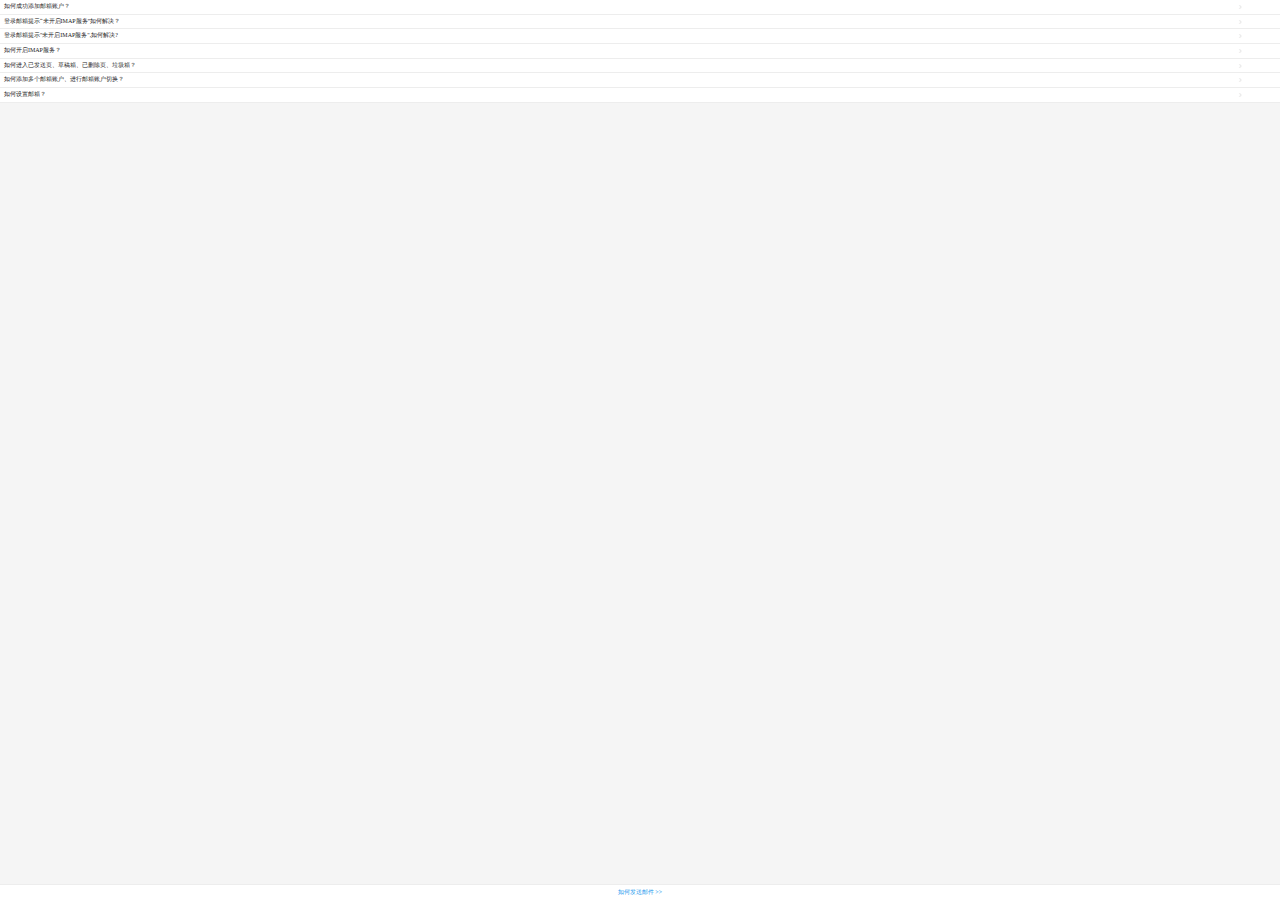
<file: index.html>
<!DOCTYPE html>
<html>
<head>
<meta charset="utf-8">
<meta name="viewport" content="width=device-width,height=device-height,initial-scale=1.0,maximum-scale=1.0,user-scalable=no">
<meta name="apple-mobile-web-app-capable" content="yes">
<meta name="apple-mobile-web-app-status-bar-style" content="black">
<meta name="format-detection" content="telephone=no">
<title>热点问题</title>
<link href="" rel="stylesheet">
<style>
/*公共属性*/
  title{width:100%;text-align:center;display:block;}
label{font-size:1em;}
header,section,footer,aside,nav,main,article,figure{display:block;}
html, body, div, span, applet, object, iframe,
h1, h2, h3, h4, h5, h6, p, blockquote, pre,
a, abbr, acronym, address, big, cite, code,
del, dfn, em, img, ins, kbd, q, s, samp,
small, strike,sub, sup, tt, var,
b, u, i, center,
dl, dt, dd, ol, ul, li,
fieldset, form, label, legend,
table, caption, tbody, tfoot, thead, tr, th, td,
article, aside, canvas, details, embed, 
figure, figcaption, footer, header,
menu, nav, output, ruby, section, summary,
time, mark, audio, video {
	margin: 0;
	padding: 0;
	border: 0;
	font-size: 62.5%;
	vertical-align: baseline;
}
/* HTML5 display-role reset for older browsers */
article, aside, details, figcaption, figure, 
footer, header,menu, nav, section{
	display: block;
}
body {
	line-height: 1.2;
	word-wrap:break-word;
	margin:0 auto;
	height:100%;
}
ol, ul {
	list-style: none;
}
blockquote, q {
	quotes: none;
}
blockquote:before, blockquote:after,
q:before, q:after {
	content: '';
}
table {
	border-collapse: collapse;
	border-spacing: 0;
}
/**clear webkit adjust**/
body, table, td, div, p{
	word-wrap:break-word;
	-webkit-text-size-adjust:none;
}

/*重置*/
title{display:block;width:100%;text-align:center;}
html body{font-size:62.5%;}
img{display:block;border:none;}
a{text-decoration:none;cursor:pointer}
ul,li,p,dl,dt{margin:0;padding:0}
li{list-style:none;}

h1{font-size:1.2em;padding:1em 0 1em 1em;background-color:#f5f5f5;border-bottom: 1px solid #ededed;}
dl {
    
    border-bottom: .1em solid #ededed;
    font-size:1em;
    color:#222;

}
dl>dt{
	padding: 1em;
	line-height:1.5em;
	overflow:hidden;
	position:relative;
	background-color:white;
}
.mup{
	background-image:url(up.png);
	background-repeat:no-repeat;
	background-size:1em;
	background-position:97% 50%;
}
.amup{
	background-image:url(up.png);
	background-repeat:no-repeat;
	background-size:1em;
	background-position:97% 50%;
}
.mdown{
	background-image:url(down.png);
	background-repeat:no-repeat;
	background-size:1em;
	background-position:97% 50%;
}
dl>dt>p{float:left;width:96%;}

dl>dd{
	padding: 1em;
	display:none;
}
dl>dd>p{
	line-height:1.4em;
	text-align:justify;
/*	color:#646464;*/
}
body{background:#f5f5f5;height:100%;}
dl>dd{background-color:#f5f5f5;}
footer{position:fixed;bottom:0;padding:1em 0;background:white;border-top:1px solid #ededed;width:100%;text-align: center;color:#2299ee;}
</style>
</head>
<body>
<!-- <h1>热点问题</h1> -->
<dl>
	<dt class="mup"><p>如何成功添加邮箱账户？</p></dt>
    <dd><p>1、您需要先拥有一个自己的邮箱账户（如：QQ邮箱、腾讯企业邮箱、163邮箱、126邮箱、Outlook邮箱或其他邮箱等）；</p><p>2、在添加账户页选择邮箱类型，点击进入邮箱登录页，在开启了IMAP服务的基础上，输入正确的账号密码，登录即成功；</p></dd>
</dl>

<dl>
	<dt class="mup"><p>登录邮箱提示“未开启IMAP服务”如何解决？</p></dt>
    <dd><p>1、登录失败显示：未开启IMAP服务提示，点击右下角如何开启IMAP按钮，进入IMAP服务开启步骤页，选择相应的邮箱，查看图文步骤介绍；</p><p>2、查看图文介绍后，您需要打开相应邮箱的网页，打开相关设置后重新登录即可。</p></dd>
</dl>

<dl>
	<dt class="mup"><p>登录邮箱提示"未开启IMAP服务",如何解决?</p></dt>
	<dd><p>1、登录失败显示:未开启IMAP服务提示,点击右下角如何开启IMAP按钮,进入IMAP服务开启步骤页,选择相应的邮箱,查看图文步骤介绍;</p><p>2、查看图文介绍后,您需要打开相应邮箱的网页,打开相关设置后重新登录即可。</p></dd>
</dl>

<dl>
	<dt class="amup"><p>如何开启IMAP服务？</p></dt>
</dl>

<dl>
	<dt class="mup"><p>如何进入已发送页、草稿箱、已删除页、垃圾箱？</p></dt>
    <dd><p>您登陆成功后，进入收件箱页点击右上角按钮进入邮箱页，点击列表中的已发送、草稿箱、已删除、垃圾箱即可进入相应页面；</p></dd>
</dl>

<dl>
	<dt class="mup"><p>如何添加多个邮箱账户、进行邮箱账户切换？</p></dt>
    <dd><p>您登陆成功后，进入收件箱页点击右上角按钮进入邮箱页，点击添加账号按钮即可添加账号，若您已添加了其他账号，点击邮箱账号即可进行账号切换；</p></dd>
</dl>

<dl>
	<dt class="mup"><p>如何设置邮箱？</p></dt>
    <dd><p>1、点击收件箱页右上角按钮进入邮箱页，再点击邮箱页右上角设置按钮即可进入设置页；</p><p>2、在设置页，您可以修改：发信名称、个性签名，服务器设置，您也可以删除该账号；</p></dd>
</dl>
<footer onclick="window.open('../help_ Introduction/experience/view/mail.html')">如何发送邮件 &gt;&gt;</footer>
</body>
</html>
<script type="text/javascript" src="jquery-1.9.1.min.js"></script>
<script type="text/javascript">
$(".mup").on('click',function(){
		$(this).next().slideToggle();
$ (this).toggleClass ("mdown");
});
$(".amup").click(function(){
window.location.href = 'imap.html';
})
</script>
</file>
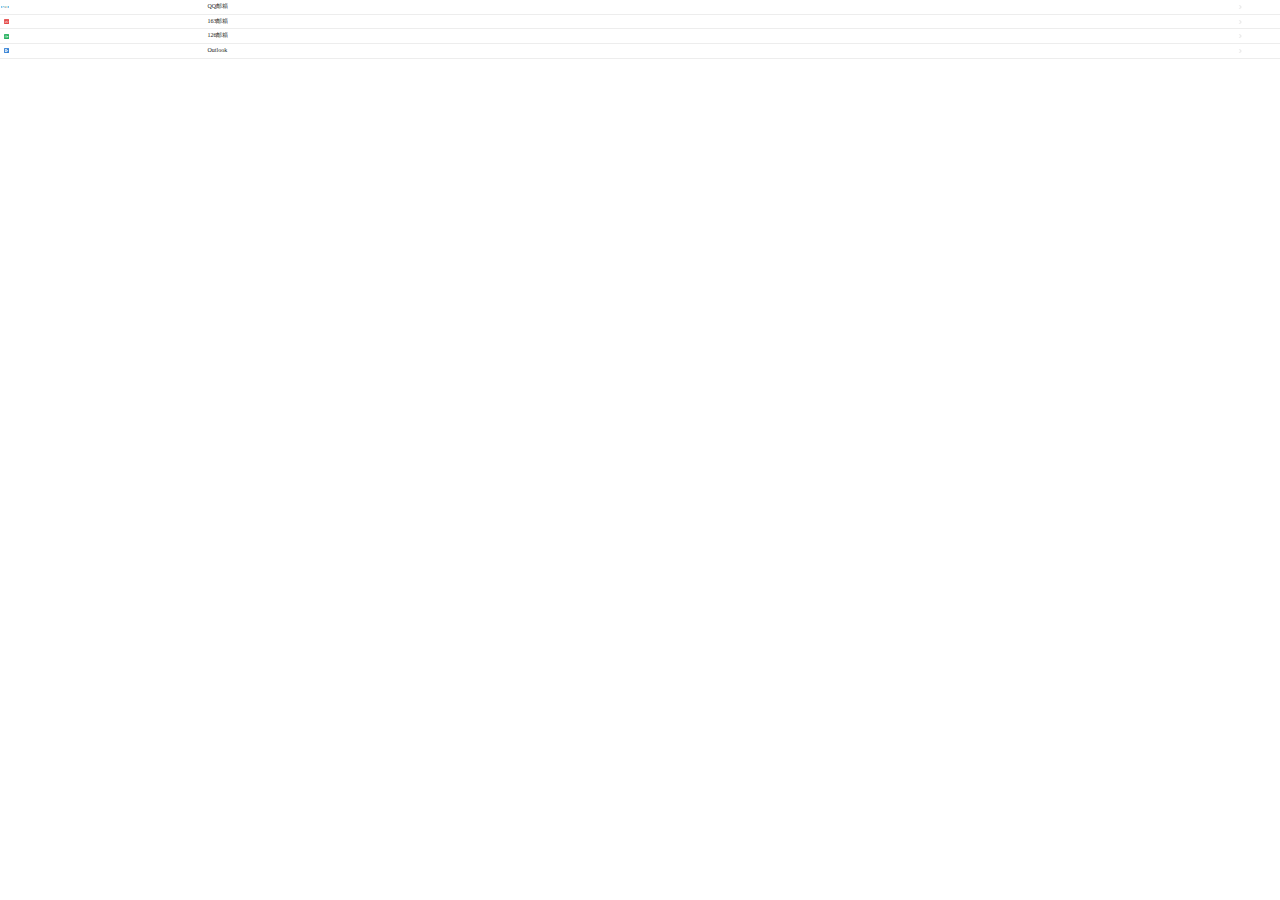
<file: imap.html>
<!DOCTYPE html>
<html>
<head>
<meta charset="utf-8">
<meta name="viewport" content="width=device-width,height=device-height,initial-scale=1.0,maximum-scale=1.0,user-scalable=no">
<meta name="apple-mobile-web-app-capable" content="yes">
<meta name="apple-mobile-web-app-status-bar-style" content="black">
<meta name="format-detection" content="telephone=no">
<title>IMAP服务开启步骤</title>
<!-- <meta http-equiv="refresh" content="20"> -->
<link href="" rel="stylesheet">
<style>
/*公共属性*/
  title{width:100%;text-align:center;display:block;}
label{font-size:1em;}
header,section,footer,aside,nav,main,article,figure{display:block;}
html, body, div, span, applet, object, iframe,
h1, h2, h3, h4, h5, h6, p, blockquote, pre,
a, abbr, acronym, address, big, cite, code,
del, dfn, em, img, ins, kbd, q, s, samp,
small, strike,sub, sup, tt, var,
b, u, i, center,
dl, dt, dd, ol, ul, li,
fieldset, form, label, legend,
table, caption, tbody, tfoot, thead, tr, th, td,
article, aside, canvas, details, embed, 
figure, figcaption, footer, header,
menu, nav, output, ruby, section, summary,
time, mark, audio, video {
	margin: 0;
	padding: 0;
	border: 0;
	font-size: 62.5%;
	vertical-align: baseline;
}
/* HTML5 display-role reset for older browsers */
article, aside, details, figcaption, figure, 
footer, header,menu, nav, section{
	display: block;
}
body {
	line-height: 1.2;
	word-wrap:break-word;
	margin:0 auto;
	height:100%;
}
ol, ul {
	list-style: none;
}
blockquote, q {
	quotes: none;
}
blockquote:before, blockquote:after,
q:before, q:after {
	content: '';
}
table {
	border-collapse: collapse;
	border-spacing: 0;
}
/**clear webkit adjust**/
body, table, td, div, p{
	word-wrap:break-word;
	-webkit-text-size-adjust:none;
}
/*重置*/
title{display:block;width:100%;text-align:center;}
html body{font-size:62.5%;}
img{display:block;border:none;}
a{text-decoration:none;cursor:pointer}
ul,li,p,dl,dt{margin:0;padding:0}
li{list-style:none;}

h1{font-size:1.2em;padding:1em 0 1em 1em;background-color:#f5f5f5;border-bottom: .1em solid #ededed;}
dl {
    
    border-bottom: .1em solid #ededed;
    font-size:1em;
    color:#222;

}
dl>dt{
	padding: 1em;
	line-height:1.5em;
	overflow:hidden;
	position:relative;

}
.mup{
	background-image:url(up.png);
	background-repeat:no-repeat;
	background-size:1em;
	background-position:97% 50%;
}
.mdown{
	background-image:url(down.png);
	background-repeat:no-repeat;
	background-size:1em;
	background-position:97% 50%;
}
dl>dt>p{float:right;width:84%;}
dl>dt>img{position:absolute;height:2em;top:50%;margin-top:-1em;}
.qmail{height:1em;margin-top:-.5em;left:.5em;}
dl>dd>img{width:100%;margin-bottom:1em;}
dl>dd>h3{display:block;width:100%;padding:1em 0;}
dl>dd{
	padding: 0 1em 1em;
	display:none;
}
dl>dd>p{
	line-height:1.4em;
	text-align:justify;
}
dl>dd{background-color:#f5f5f5;}
</style>
</head>
<body>
<dl>
	<dt class="mup"><img class="qmail" src="qmail.png" alt=""><p>QQ邮箱</p></dt>
    <dd>
		<h3>1.使用电脑登陆邮箱</h3>
		<img src="qmail1.jpg" alt="">
		<h3>2.打开邮箱内的设置界面</h3>
		<img src="qmail2.jpg" alt="">
		<h3>3.开启相关设置</h3>
		<img src="qmail3.jpg" alt="">
    </dd>
</dl>
<dl>
	<dt class="mup"><img src="mail163.png" alt=""><p>163邮箱</p></dt>
	<dd>
		<h3>1.打开邮箱内的设置界面</h3>
		<img src="mail1631.jpg" alt="">
		<h3>2.开启相关设置</h3>
		<img src="mail1632.jpg" alt="">
		<h3>3.点击保存按钮</h3>
		<img src="mail1633.jpg" alt="">		
	</dd>
</dl>
<dl>
	<dt class="mup"><img src="mail126.png" alt=""><p>126邮箱</p></dt>
	<dd>
		<h3>1.打开邮箱内的设置界面</h3>
		<img src="mail1261.jpg" alt="">
		<h3>2.开启相关设置</h3>
		<img src="mail1262.jpg" alt="">
		<h3>3.点击保存按钮</h3>
		<img src="mail1633.jpg" alt="">		
	</dd>
</dl>
<dl>
	<dt class="mup"><img src="mailout.png" alt=""><p>Outlook</p></dt>
	<dd>
		<h3>1.使用电脑登陆邮箱</h3>
		<img src="mailout1.jpg" alt="">
		<h3>2.打开邮箱内的设置界面</h3>
		<img src="mailout2.jpg" alt="">
		<h3>3.开启相关设置</h3>
		<img src="mailout3.jpg" alt="">		
	</dd>
</dl>
</body>
</html>
<script type="text/javascript" src="jquery-1.9.1.min.js"></script>
<script type="text/javascript">
$(".mup").on('click',function(){
		$(this).next().toggle();
$ (this).toggleClass ("mdown");
})
</script>
</file>
